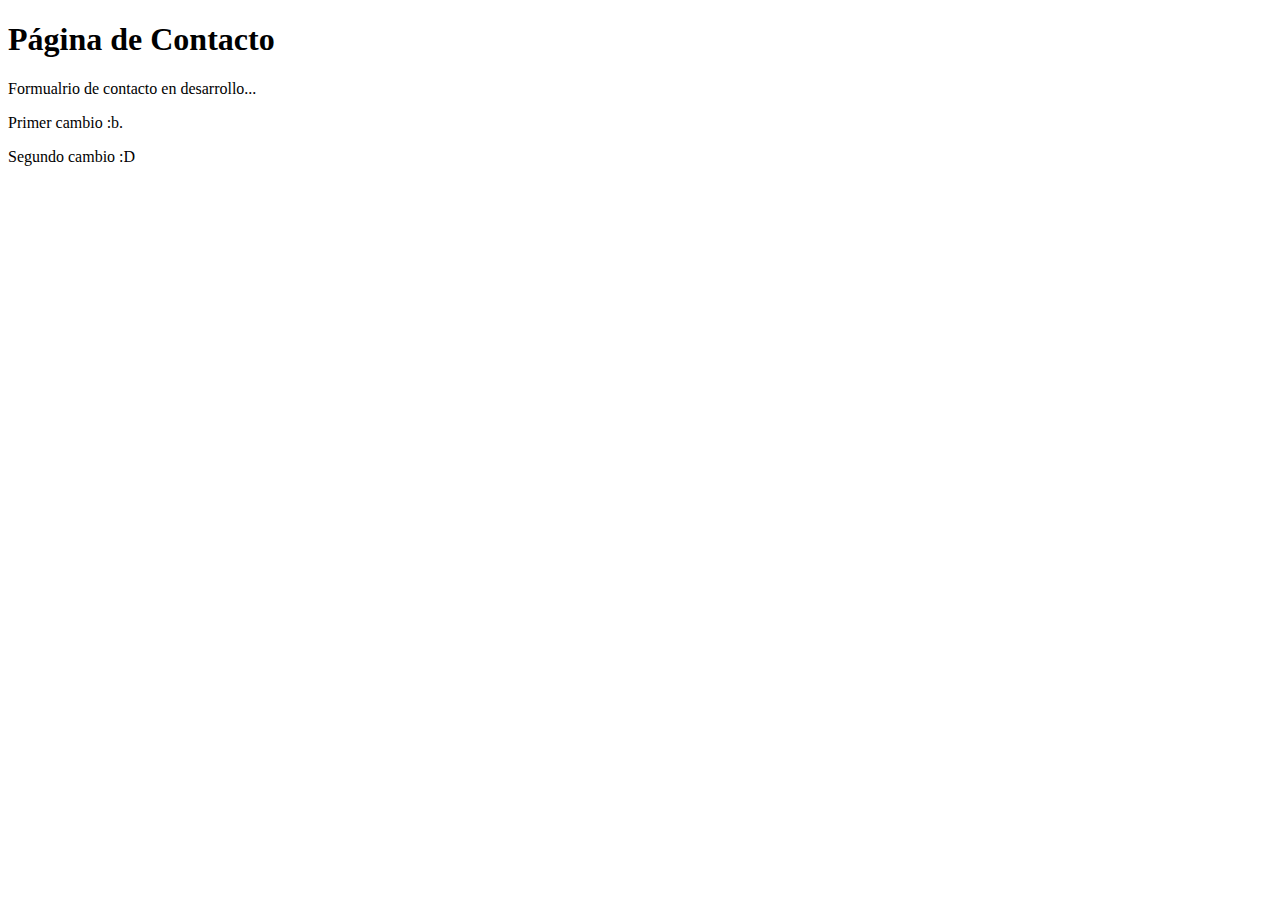
<file: contacto.html>
<!DOCTYPE html>
<html lang="es">
<head>
    <meta charset="UTF-8">
    <title>Contacto</title>
</head>
<body>
    <h1>Página de Contacto</h1>
    <p>Formualrio de contacto en desarrollo...</p>
    <p>Primer cambio :b.</p>
    <p>Segundo cambio :D</p>
</body>
</html>
</file>
